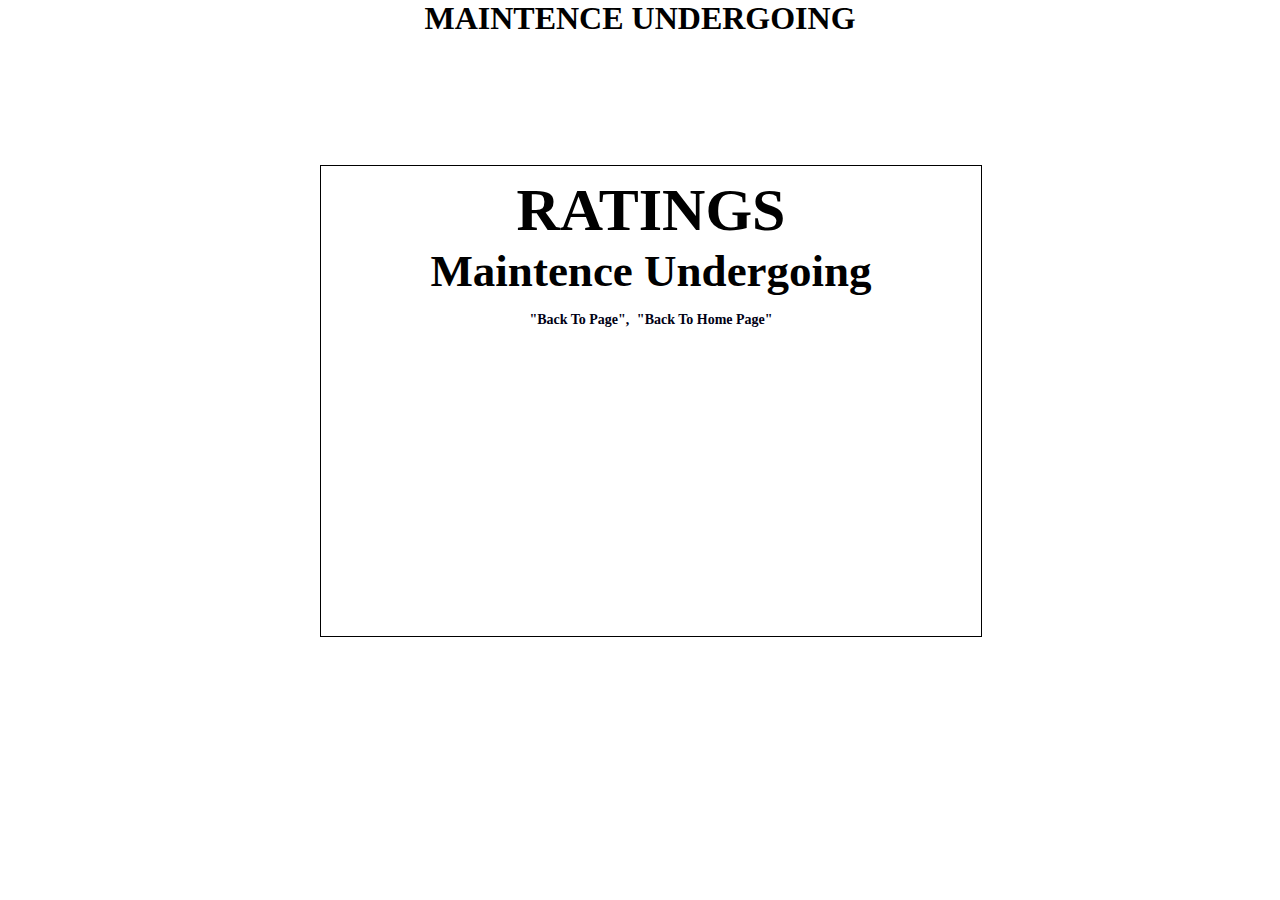
<file: rating.html>
<!DOCTYPE html>
<html lang="en">
<head>
    <link rel="stylesheet" href="style.css">
    <link rel="stylesheet" href="udemy.css">
    <meta charset="UTF-8">
    <meta http-equiv="X-UA-Compatible" content="IE=edge">
    <meta name="viewport" content="width=device-width, initial-scale=1.0">
    <title>Document</title>
</head>
<body>
    <CENTER><h1><strong>MAINTENCE UNDERGOING</strong></h1></CENTER>
    <div id="maintenance">
    <h1>RATINGS </h1>
    <h2>Maintence Undergoing</h2>
    <a href="bootcamps.html"><strong>"Back To Page",</strong></a>
    <a href="index.html"><strong>"Back To Home Page"</strong></a>
    </div>
</body>
</html>
</file>
<file: style.css>
body {
	background: rgba(255, 255, 255, 0.8);
}
* {
	margin: 0;
	padding: 0;
}

/*-------------------NAVIGATION BAR For Everything---------------------------*/
#navBar {
	display: flex;
	flex-wrap: wrap;
	list-style-type: none;
	justify-content: end;
}
#navBar li {
	list-style-type: none;
	margin: 10px;
	font-size: 1.15rem;
	font-weight: bold;
	cursor: pointer;
	padding: 10px;
}

#left {
	position: relative; /*--YOU HAVE TO MAKE IT POSITION RELATIVE IN ORDER TO GET IT TO MOVE LEFT--------------------------*/
	right: 30%;
}

@media (max-width: 930px) {
	#left{
		right: 15%
	}
}
@media (max-width: 758px) {
	#left{
		right: 5%
	}
}
.text {
	font-size: 1.2rem;
	width: 55%;
	line-height: 2rem;
	margin-left: 28%;
	color: #444;

	position: relative;
}
#name {
	margin-left: 28%;
	font-size: 0.9em;
}
/*below NAV BAR*/

.intro {
	font-size: 1.5rem;
	text-align: center;
	font-weight: bold;
	width: 44%;
	margin-left: 30%;
	line-height: 2.5rem;
	position: relative; /*---You have to use this in order to move the text down */
	top: 7%;
	
	
	
}


@media(max-width: 835px){
	.intro{
		font-size: 1.5rem;
	text-align: center;
	font-weight: bold;
	width: 54%;
	margin-left: 25%;
	line-height: 2.5rem;
	position: relative; /*---You have to use this in order to move the text down */
	
	}
}

@media(max-width: 680px){
	.intro{
		font-size: 1.5rem;
	text-align: center;
	font-weight: bold;
	width: 70%;
	margin-left: 20%;
	line-height: 2.5rem;
	position: relative; /*---You have to use this in order to move the text down */
	
	}
}

@media(max-width: 526px){
	.intro{
		font-size: 1.4rem;
	text-align: center;
	font-weight: bold;
	width: 75%;
			margin-left: 15%;
	line-height: 2.5rem;
	position: relative; /*---You have to use this in order to move the text down */
	
	}
}
@media(max-width: 466px){
	.intro{
		font-size: 1.2rem;
	text-align: center;
	font-weight: bold;
	width: 80%;
			margin-left: 17%;
	line-height: 2.5rem;
	
	position: relative; /*---You have to use this in order to move the text down */
	
	}
}
@media(max-width: 384px){
	.intro{
		font-size: 1.2rem;
	text-align: center;
	font-weight: bold;
	line-height: 2.5rem;
	margin-left: 18%;
	}
	
	}


#bullet {
}
/*CONTACTS SECTIONS TO THE LEFT*/
#groups{
	border: 1px solid black;
	top: 50%;
	display: inline-block;
	height: 50vh;
	position: fixed;

}
@media screen and (max-width: 665px){
	#groups {
		margin-top: 1%;
	}
}

@media screen and (max-width: 494px){
	#groups {
		width: 70px;
	}
}

#groups a{
		line-height: 90px;
		
		padding: 19px;
	
}

#FooterDeleter{
	border: 1px solid black
	
}


/*-----------------------------------*/
#navBar li a {
	text-decoration: none;
	color: black;
}

#update{
	color: blue;
	font-weight: bold;
}

.sources {
	background: rgba(255, 255, 255, 0.01);

	width: 170px;
	position: relative;
	z-index: 0;
}
.sources a{
	color: blue;
}
/*-----------Changes color seperately on dropdown menu------*/
/*--------- THIS IS FOR THE DROPDOWN MENU*/
.sources#underlineUdemy a{
	color: blue;
}
.sources#underlineBooks a{
	color: blue;
}
.sources#underlineCoding a{
	color: blue;
}
.sources#underlineYoutube a{
	color: blue;
}
.sources#underlineBootcamp a{
	color: blue;
}


.sources:hover {
	transform: scale(1.1);
	font-weight: bold;
	
	
	background-color:rgba(0,0,0,.02);
	box-shadow: 1px 1px 1px 2px blue;
	
	width: 65%;
		color: blue;
}

#source {
	display: none;
	position: absolute;
	line-height: 12px;
	
}
#hr {
}
/*---------------*/
#contents {
	background: rgba(0, 0, 0, 0.03);
	height: 20rem;

	
}
@media (max-width: 1200px){
	#contents {
		height: 25rem;
	}
}
.fa-laptop {
	color: blue;
}
li#underlineHome a{
	border-bottom: 2px solid black;
	color: blue;
	border-radius: 5px;
	
}

/*-------------COURSE DESIGN-------------*/

#design {
	margin-left: 28%;
}

/*---------------------FOOTER-----------------------*/


#center{
	
	background-color: lightgrey;
	
	width: 100%;
	text-align: center;
}
td, a{
	color: rgba(0,0,20);
	text-decoration: none;
	font-size: 14px;
}

td, a:hover{
	color: blue;
}

#end{
	
	background-color: lightgrey;
}


.footerDestinations{
width: 30%;
margin-left: 35%;
background-color: rgba(0,0,0,0.5)
}


/*--------CopyRIGHT PAGE Bottom of Footer------*/

hr {
	border: 0.2px solid rgba(0, 0, 0, 0.2);
	color: blue;
	width: 80%;
	margin-left: 10%;
}

#affiliate {
	display: flex;
	;
	justify-content: center;
	list-style-type: none;
		font-size: 0.9rem;
	font-style: italic;

	
}
#affiliate li {
	margin: 10px;
	
}
#copy {
	text-align: center;
	font-style: italic;
	font-size: 0.9rem;
	padding: 5px;
	
	
}
.contacts{
	border-right: 1px solid black;
	
	
}
</file>
<file: udemy.css>
/*------------SET FOR EVERY SOURCE IN DROPDOWN MENU---------*/

#title {
	text-align: center;
	
}


#title h3 {
	color: #444;
}

/*----CONTAINERS FOR UDEMY COURSES----- UDEMY.HTML*/

#VIEW{
	margin-left: 10%;
}
/*End of UDEMY COURSES*/
/*Containers for Book HTML*/
#container1 {
	margin-left: 25%;
	width: 70%;
	height: 80%;
	line-height: 2;
}
#container2 {
	margin-left: 25%;
	width: 70%;
	height: 80%;
	line-height: 2;
}

#container3 {
	margin-left: 25%;
	width: 70%;
	height: 80%;
	line-height: 2;
}

#container4 {
margin-left: 25%;
	width: 70%;
	height: 80%;
	line-height: 2;
}

#container5 {
	margin-left: 25%;
	width: 70%;
	height: 80%;
	line-height: 2;
}
#container6 {
	margin-left: 25%;
	width: 70%;
	height: 80%;
	line-height: 2;
}

/*--------END OF Book----------*/
/*---------Youtube course*/
#gridU {
	margin-left: 35%;
}

#gridU a {
	color: black;
	text-decoration: none;
	font-size: 20px;
}


/*youtube.html------------*/
#gridY{
	margin-left: 30%;
	width: 50%;
}


/*------------END OF YOUTUBE.HTML----------*/

/*------------About.html----------------*/
li#underlineAbout a{
	border-bottom: 2px solid black;
	color: blue;
	border-radius: 5px;
}

#backgroundImg{
	border: 1px solid black;
	background-image: url(Images/sky.jpg);
	background-size: cover;
	background-repeat: no-repeat;
	background-position: center;
	height: 120vh;
	z-index: -1;/*----ALLOWS DROPDOWN TO GO OVER BACKGROUND*/

	
}
#Surround{
	text-align: center;
	margin-top: 30vh;
	margin-left: 25%;
	
}
#surroundFlex{
display: flex;

}
#greeting h1{
	 font-family: 'Great Vibes';font-size: 6em;
	
}
#Name h1{
	font-family: 'Berkshire Swash';font-size: 3em;
}
#join a{
	font-family: 'Just Another Hand';
	font-size: 1.5em;
	margin-left: -1%;
}

#join a:hover{
	color: red;
}

#pageHead{
	margin-top: 40%;
	
}
#beginAbout{
text-align: center;
	

	background-color: rgba(0,0,0,.1);
	height: 40vh;
}
#aboutHeader{
	position: relative;
		top: 30%;
		font-size: 6em;
		color: rgba(255,255,255,.8);
		
		font-weight: bold;
		
		
		width: 30%;
		margin-left: auto;
		margin-right: auto
}
@media (max-width: 1141px) {
	#aboutHeader{
		width: 40%;
	}
}
@media (max-width: 853px) {
	#aboutHeader{
		width: 60%;
	}
}
@media (max-width: 569px) {
	#aboutHeader{
		width: 75%;
	}
}
@media (max-width: 457px) {
	#aboutHeader{
		width: 92%;
	}
}
#containerAb {
	margin-top: -100%;
	margin-left: 20%;
}
.Headers{
	margin-left: 28%
}
.pages {
	font-size: 1.3rem;
	color: #444;
	line-height: 1.5;
	
	width: 60%;
	margin-left: 28%;
	position: relative;
}
#aboutHead{
	margin-left: 7%;
}

#aboutImage{
	background-image: url(/Images/Aj.jpg);
	border: 1px solid black;
	width: 25%;
	position: absolute;
	height: 100vh;
	background-position: center center;
	background-size: cover;
}
#join{
	margin-left: -10%;
}
@media (max-width: 1320px){
	#join{
		margin-left: -4%;
	}
}
@media (max-width: 1186px){
	#join{
		margin-left: -4%;
	}
	#Surround{
		margin-left: 15%;
	}
}
@media (max-width: 1000px){
	#join{
		margin-left: 10%;
	}
	
}
@media (max-width: 900px){
	#join{
		margin-left: 27%;
	}
	
}
@media (max-width: 786px){
	#join{
		margin-left: 35%;
	}
	
}
@media (max-width: 606px){
	#Surround{
		margin-left: 2%;
	}
}
@media (max-width: 606px){
	#Surround{
		margin-left: 0%;
	}
}


/*----------------BOOKS.HTML SOURCES------------------*/
#BookContainer{
	margin-left: 40%;
}
#sub {
	height: 50vh;
	background-color: rgba(0, 0, 0, 0.05);
 /*---You have to use this in order to move the text down */
}

.sub1 {
/*---You have to use this in order to move the text down */
	
	font-size: 1.3rem;
	font-style: oblique;
	font-weight: bold;
	display: inline-block;
	width: 60%;
	line-height: 2rem;
	margin-top: 1%;
}
@media (max-width: 858px){
	.sub1{
		font-size: 1.25rem;
	font-style: oblique;
	font-weight: bold;
	display: inline-block;
	width: 80%;
	line-height: 1.8rem;
	margin-top: 1%;
	}
}
@media (max-width: 619px){
	.sub1{
		font-size: 1.25rem;
	
	font-weight: bold;
	display: inline-block;
	width: 85%;
	line-height: 1.75rem;
	margin-top: 1%;
	}
}
@media (max-width: 490px){
	.sub1{
		font-size: 1.3rem;
	
	font-weight: bold;
	display: inline-block;
	width: 95%;
	line-height: 1.35rem;
	
	}
}
#IMG{
	background-image: url(/Images/coding.webp);
	background-color: red;
}

/*------------bootcamp.html------------*/



#grid1 {
	margin-left: 25%;
	border: 1px solid black;
}

#grid a {
	color: black;
	text-decoration: none;
	font-size: 20px;
}

#rating{
	font-size: 1.2rem;
}

#overview{
	font-size: 1.2rem;
	
}
.head{
	font-size: 1.5em;
	margin-left: 30%;
	width: 50%;
	
}
.bootcampTitles{

}


/*----------------UDEMY.HTML-------------------*/
#udemyList{
	font-weight: bold;
}
.udemyHR{
	border-left: 5px solid blue;
	
}
#udemyContainer{
	
}
@media (max-width: 780px){
	#udemyList{
		margin-left: -5%;
	}
}
@media (max-width: 465px){
	#udemyList{
		margin-left: -10%;
	}
}
@media (max-width: 475px){
	#udemyList{
		margin-left: -25%;
	}
}


@media (max-width: 780px){
	#udemyContainer{
		margin-left: -10%;
	}
}
@media (max-width: 465px){
	#udemyContainer{
		margin-left: -25%;
	}
}

/*-----------------------MAINTENCE PAGE------------------*/

#maintenance{
	text-align: center ;
	font-size: 30px;
	margin-top: 10%;
	border: 1px solid black;
	height: 50vh;
	padding: 10px;
	width: 50%;
	margin-left: 25%;
}
</file>
